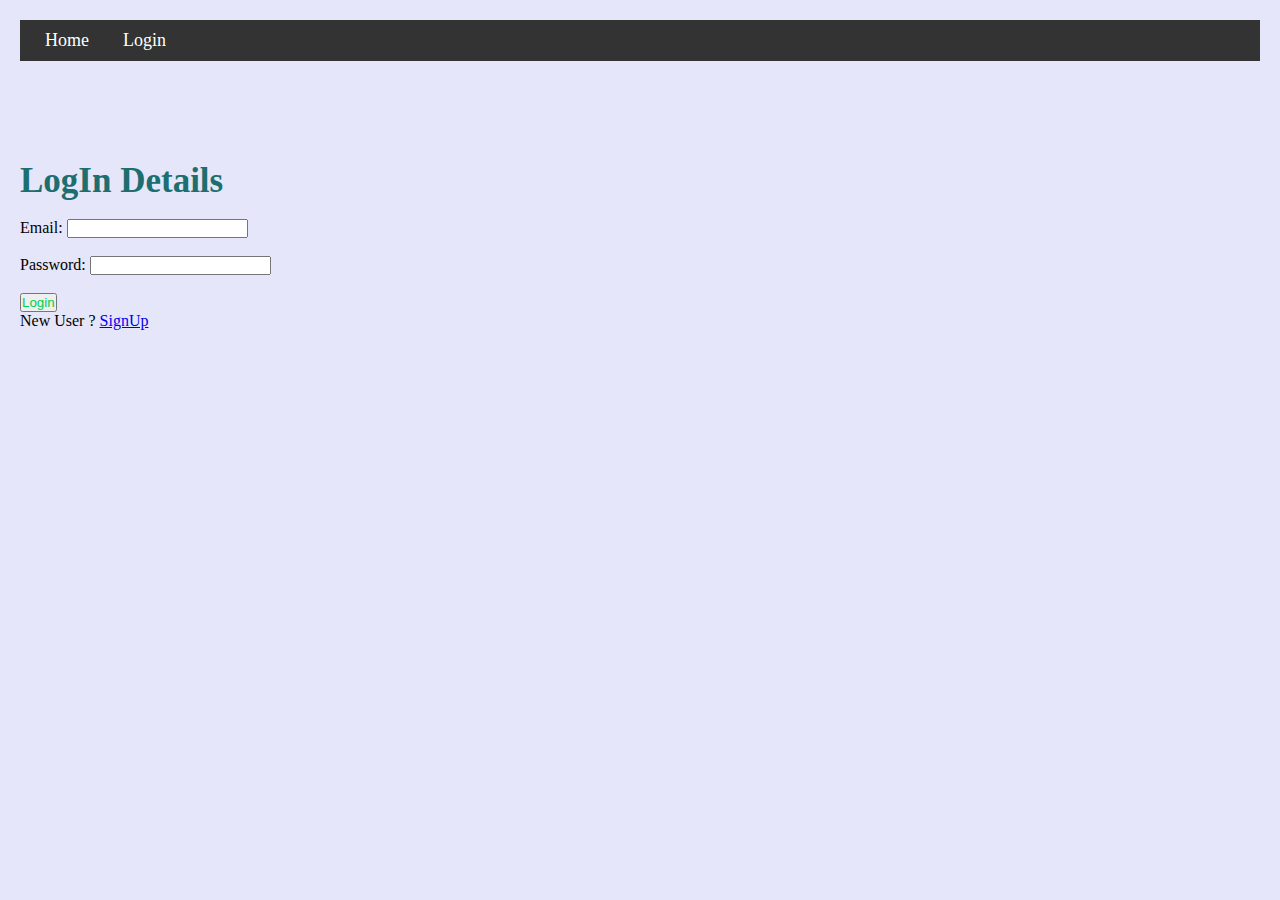
<file: 45-days python full stack/login.html>
<!DOCTYPE html>
<html lang="en">
<head>
    <meta charset="UTF-8">
    <meta name="viewport" content="width=device-width, initial-scale=1.0">
    <title>LogIn Page</title>
    <link rel="stylesheet" href="./assets/css/login.css"/>
</head>
<body>
    <div class="container">
        <nav class="navbar">
            <ul>
                <li><a href="index.html">Home</a></li>
                <!-- <li><a href="products.html">Products</a></li>
                <li><a href="cart.html">Cart</a></li> -->
                <li><a href="login.html">Login</a></li>
            </ul>
        </nav>
        <h1 class="head">LogIn Details</h1><br>
        <form id="loginForm">
            <label>Email:</label>
            <input id="email" type="email" required /><br><br>

            <label>Password:</label>
            <input id="password" type="password" required /><br><br>

            <button type="submit">Login</button>
            <p id="errorMessage"></p>
        </form>
        <p>New User ? <a href="signup.html">SignUp</a></p>
    </div>
    <script src="./assets/JS/login.js"></script>
</body>
</html>
</file>
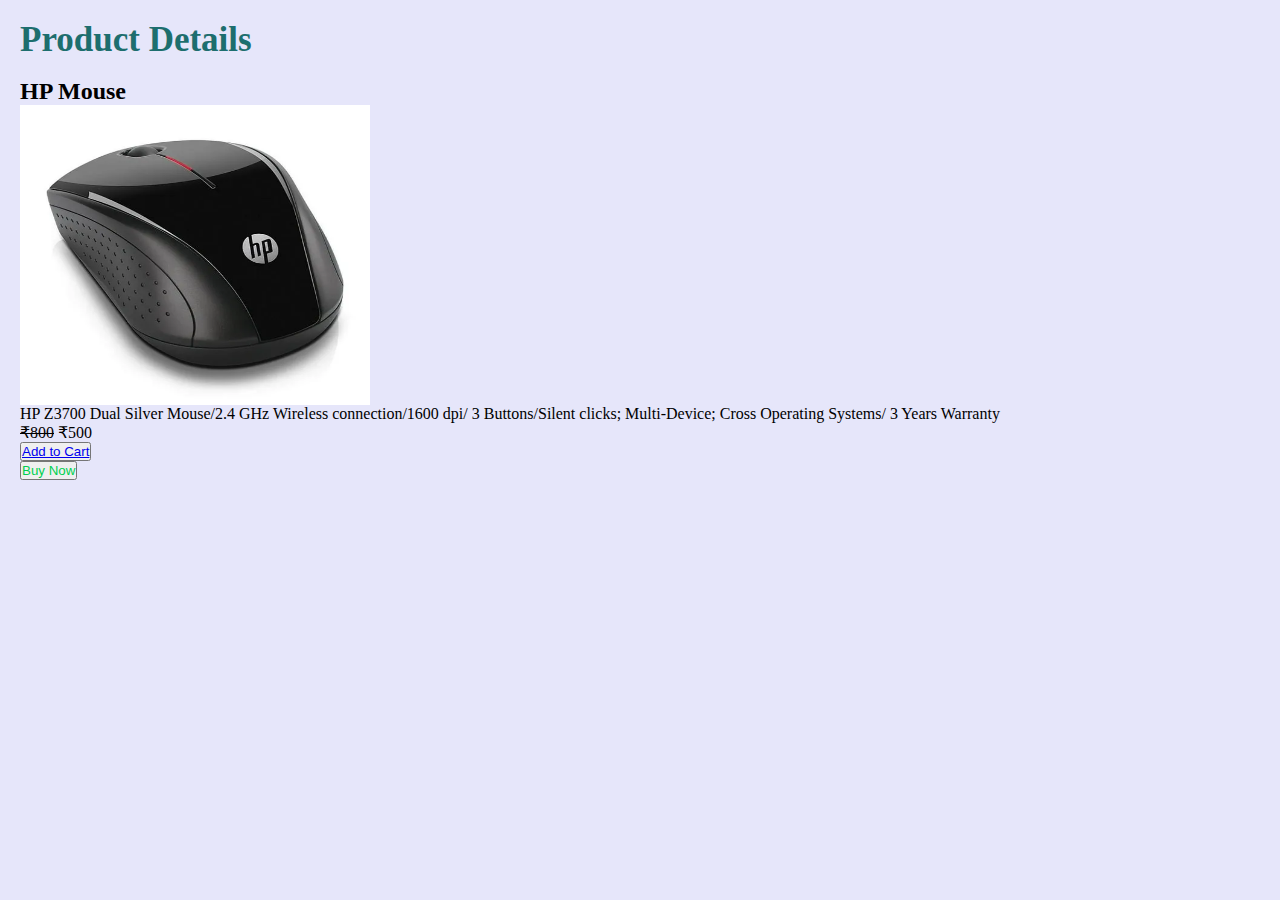
<file: 45-days python full stack/product_detail.html>
<html lang="en">
<head>
    <meta charset="UTF-8">
    <meta name="viewport" content="width=device-width, initial-scale=1.0">
    <title>Product_Details</title>
    <link rel="stylesheet" href="./assets/css/product_detail.css"/>
</head>
<body>
    <h1 class="head">Product Details</h1><br>

    <div class="product_detail">
        <h2>HP Mouse</h2>
        <img src="./assets/images/grid images/mouse.webp" alt="laptop" class="image"/>
        <p>HP Z3700 Dual Silver Mouse/2.4 GHz Wireless connection/1600 dpi/
            3 Buttons/Silent clicks; Multi-Device; Cross Operating Systems/
            3 Years Warranty
        </p>
        <p><s>₹800</s>  ₹500</p>
        <button type="submit"><a href="cart.html">Add to Cart</a></button><br>
        <button type="submit">Buy Now</button>
    </div>
</body>
</html>
</file>
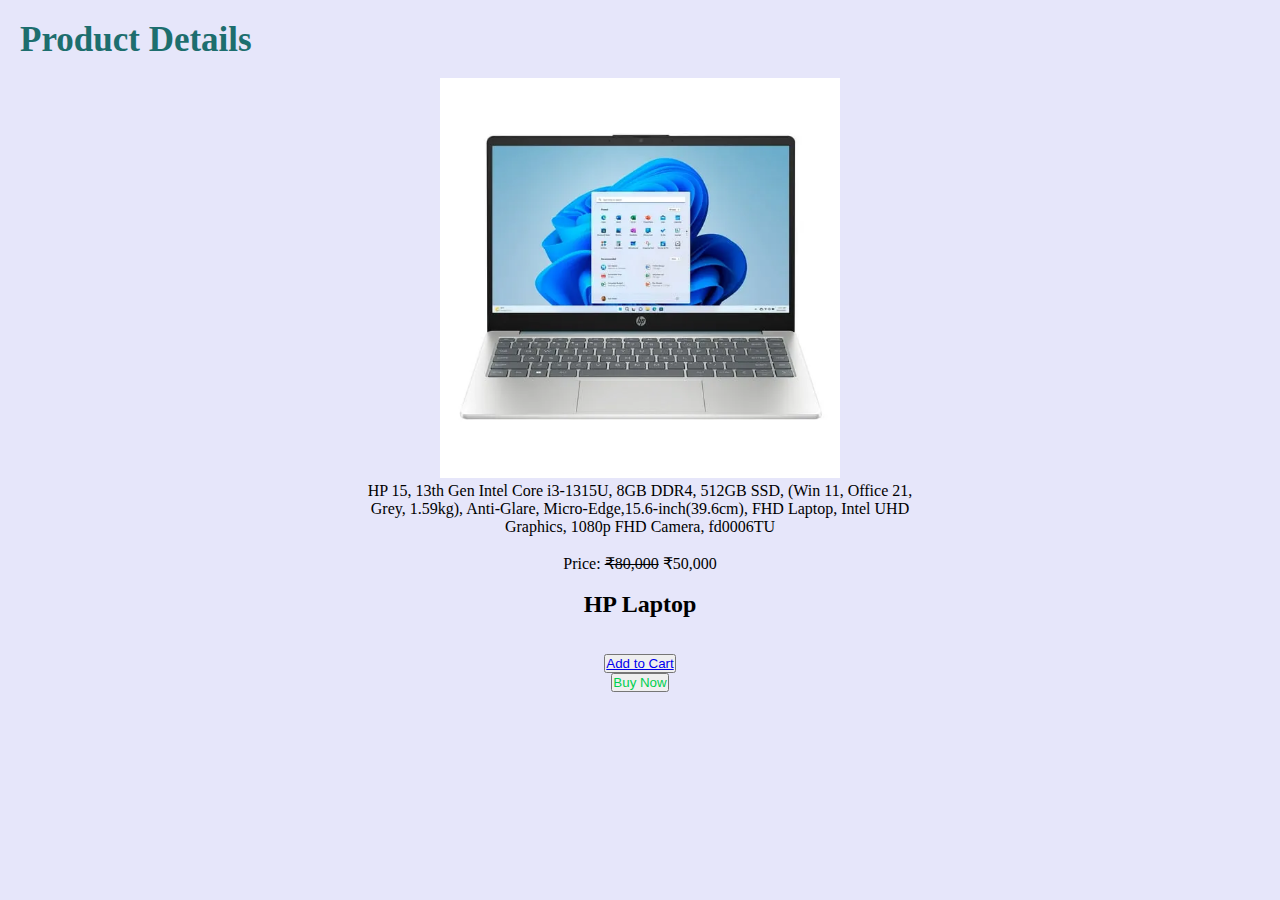
<file: 45-days python full stack/product_details.html>
<!DOCTYPE html>
<html lang="en">
<head>
    <meta charset="UTF-8">
    <meta name="viewport" content="width=device-width, initial-scale=1.0">
    <title>Product_Details</title>
    <link rel="stylesheet" href="./assets/css/product_details.css"/>
</head>
<body>
    <h1 class="head">Product Details</h1><br>

    <div class="container">
        <div class="row">
            <div class="product">
                <img src="./assets/images/grid images/laptop.webp" alt="mouse" class="image"/>
                <p>HP 15, 13th Gen Intel Core i3-1315U, 8GB DDR4, 512GB SSD, 
                    (Win 11, Office 21, Grey, 1.59kg), Anti-Glare, Micro-Edge,15.6-inch(39.6cm), 
                    FHD Laptop, Intel UHD Graphics, 1080p FHD Camera, fd0006TU
                </p><br>
                <p>Price: <s>₹80,000</s>  ₹50,000</p><br>
                <h2>HP Laptop</h2><br>
            </div>
        </div><br>
        <div class="btn">
            <button type="submit"><a href="cart.html">Add to Cart</a></button><br>
            <button type="submit">Buy Now</button>
        </div>
    </div>
</body>
</html>
</file>
<file: 45-days python full stack/assets/css/login.css>
*{
    padding: 0;
    margin: 0;
    box-sizing: border-box;
}
body{
    padding: 10px;
    margin: 10px;
    border: 10px;
    font-family: 'Times New Roman', Times, serif;
    font-style: initial;
    background-color: lavender;
}
.navbar {
    background-color: #333;
    padding: 10px;
}

.navbar ul {
    list-style-type: none;
    padding: 0;
}

.navbar ul li {
    display: inline;
    margin: 0 15px;
}

.navbar ul li a {
    color: white;
    text-decoration: none;
    font-size: 18px;
}

.navbar ul li a:hover {
    text-decoration: underline;
}
.head{
    font-size: 35px;
    color: rgb(29, 110, 110);
    margin-top: 100px;
}
    
button{
    color:rgb(0, 207, 79)
}
</file>
<file: 45-days python full stack/assets/css/product_detail.css>
*{
    padding: 0;
    margin: 0;
    box-sizing: border-box;
}
body{
    padding: 10px;
    margin: 10px;
    border: 10px;
    font-family: 'Times New Roman', Times, serif;
    font-style: initial;
    background-color: lavender;
}
.image{
    height: 300px;
    width: 350px;
}
.head{
    font-size: 35px;
    color: rgb(29, 110, 110);
}
button{
    color:rgb(0, 207, 79)
}
</file>
<file: 45-days python full stack/assets/css/product_details.css>
*{
    padding: 0;
    margin: 0;
    box-sizing: border-box;
}
body{
    padding: 10px;
    margin: 10px;
    border: 10px;
    font-family: 'Times New Roman', Times, serif;
    font-style: initial;
    background-color: lavender;
}
.image{
    height: 300px;
    width: 350px;
}
.head{
    font-size: 35px;
    color: rgb(29, 110, 110);
}
button{
    color:rgb(0, 207, 79)
}
.image{
    width: 400px;
    height: 400px;
    animation-name: image;
    animation-duration: 5s;
    animation-timing-function: ease-in-out;
    animation-iteration-count: 1;
    animation-direction:alternate-reverse;
}
.container{
    width: 100%;
    margin: auto;
}
.row{
    display: flex;
    flex-wrap: wrap;
    justify-content: space-around;
    row-gap: 20px;
}
.product{
    width: 45%;
    text-align: center;
    
}
.btn{
    margin: auto;
    text-align: center;
}
@keyframes image {
    0%{
transform: rotate(1,1,1,30deg);
    }
    100%{
transform: scale(1.5);
    }
    
}
.btn:hover{
    transform: scale(1.2);
}
</file>
